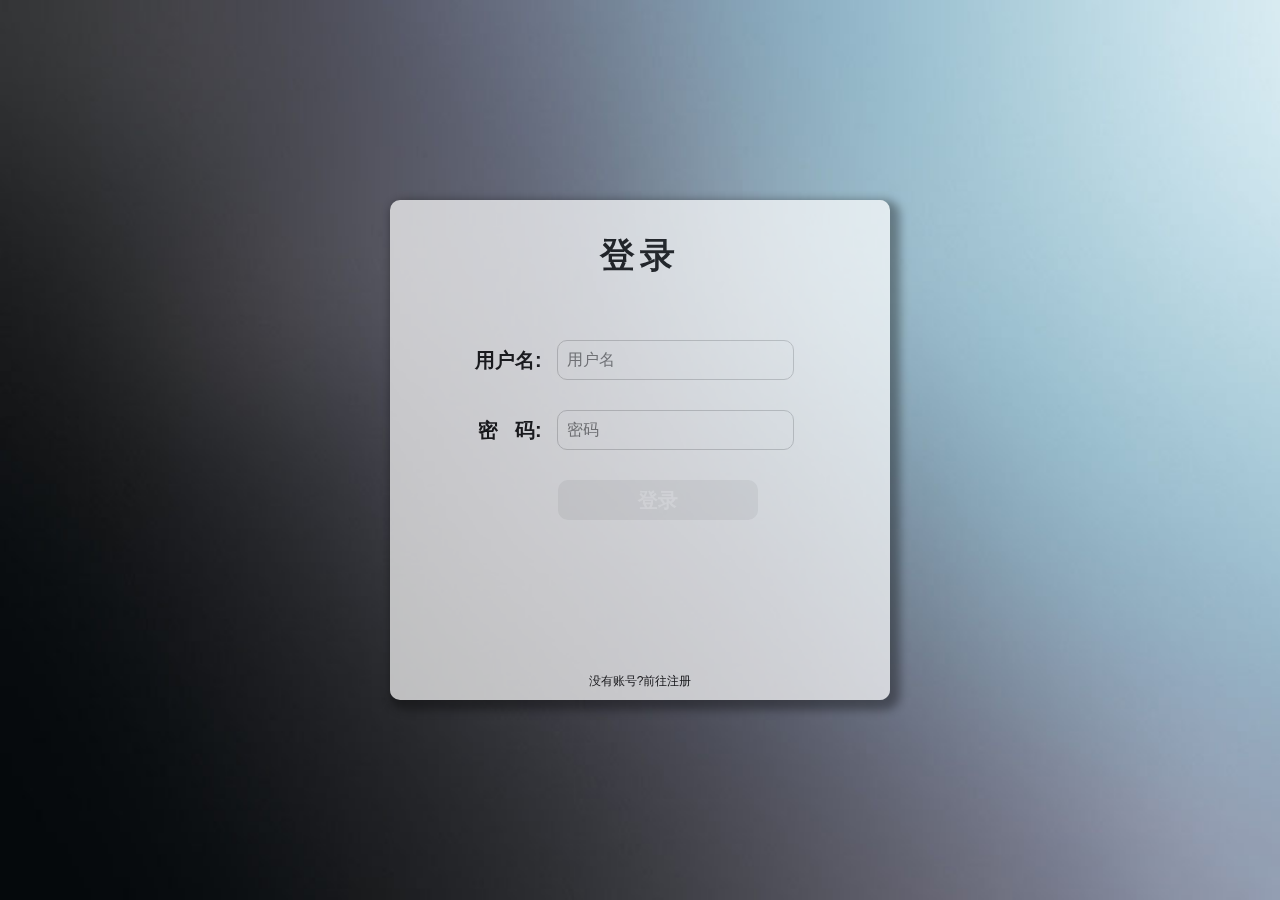
<file: WebContent/admin/pages_login.html>
<!DOCTYPE html PUBLIC "-//W3C//DTD XHTML 1.0 Transitional//EN" "http://www.w3.org/TR/xhtml1/DTD/xhtml1-transitional.dtd">
<html xmlns="http://www.w3.org/1999/xhtml">
<head>
<meta http-equiv="Content-Type" content="text/html; charset=utf-8" />
<title>登录界面</title>

<link rel="stylesheet" type="text/css" href="admin_login/css/bootstrap.min.css" />
<link rel="stylesheet" type="text/css" href="admin_login/css/style.css"/>

<script src="admin_login/js/jquery-1.7.2.min.js" type="text/javascript"></script>
<script type="text/javascript" src="js/my_js/login.js"></script>
<script type="text/javascript" src="dialog/dialog_js/MiniDialog-es5.min.js"></script>
<script type="text/javascript">
function ok_or_errorBylogin(l) {
	var content = $(l).val();
	if (content != "") {
		$(l).parent().next().next().css("display", "none");
	}
}
function ok_or_errorByRegister(r) {
	var affirm_psd = $("#affirm_psd");
	var psd_r = $("#psd_r");
	var affirm_psd_v = $("#affirm_psd").val();
	var psd_r_v = $("#psd_r").val();
	var content = $(r).val();
	if (content == "") {
		$(r).parent().next().css("display","none");
		$(r).parent().next().next().css("display", "block");
		return false;
	} else {
		$.ajax({
			url:"http://localhost:8080/2020_wxapp/getAdminInfoByName",
			type:"POST",
			dataType:"json",
			async:false,
			data:{"admin_name":content},
			success:function(data){
				if(data.success){
					console.log(data.msg);
					Dialog.info("消息提示", data.msg);
					$(r).val("");
					$(r).parent().next().css("display", "none");
					$(r).parent().next().next().css("display", "block");
				}else{
					$(r).parent().next().css("display", "block");
					$(r).parent().next().next().css("display", "none");
				}
			}
		})
		
	}
}

function barter_btn(bb) {
	$(bb).parent().parent().fadeOut(1000);
	$(bb).parent().parent().siblings().fadeIn(2000);
}
</script>
</head>

<body class="login_body">
<!-- ============================================登录start===================================== -->
<div class="login_div">
	<div class="col-xs-12 login_title">登录</div>
	<form class="login">
		<div class="nav">
			<div class="nav login_nav">
				<div class="col-xs-4 login_username">
					用户名:
				</div>
				<div class="col-xs-6 login_usernameInput">
					<input type="text" name="" id="name" value="" placeholder="&nbsp;&nbsp;用户名"  onblur="javascript:ok_or_errorBylogin(this)" />
				</div>
				<div class="col-xs-1 ok_gou">
					√
				</div>
				<div class="col-xs-1 error_cuo">
					×
				</div>
			</div>
			<div class="nav login_psdNav">
				<div class="col-xs-4">
					密&nbsp;&nbsp;&nbsp;码:
				</div>
				<div class="col-xs-6">
					<input type="password" name="" id="psd" value="" placeholder="&nbsp;&nbsp;密码" onBlur="javascript:ok_or_errorBylogin(this)" />
				</div>
				<div class="col-xs-1 ok_gou">
					√
				</div>
				<div class="col-xs-1 error_cuo">
					×
				</div>
			</div>
			<div class="col-xs-12 login_btn_div">
				<input type="button" class="sub_btn" value="登录" id="login" />
			</div>
		</div>
	</form>

	<div class="col-xs-12 barter_btnDiv">
		<button class="barter_btn" onClick="javascript:barter_btn(this)">没有账号?前往注册</button>
	</div>
</div>
<!--=======================================登录end ========================  -->
<!-- ======================================注册start ======================= -->
<div class="register_body">
	<div class="col-xs-12 register_title">注册</div>
	<form action="" class="register" method="post">
		<div class="nav">
			<div class="nav register_nav">
				<div class="col-xs-4">
					用户名:
				</div>
				<div class="col-xs-6">
					<input type="text" name="" id="name_r" value="" placeholder="&nbsp;&nbsp;用户名" onBlur="javascript:ok_or_errorByRegister(this)" />
				</div>
				<div class="col-xs-1 ok_gou">
					√
				</div>
				<div class="col-xs-1 error_cuo">
					×
				</div>
			</div>
			<div class="nav register_psdnav">
				<div class="col-xs-4">
					密&nbsp;&nbsp;&nbsp;码:
				</div>
				<div class="col-xs-6">
					<input type="password" name="" id="psd_r" value="" placeholder="&nbsp;&nbsp;密码" />
				</div>
				<div class="col-xs-1 ok_gou">
					√
				</div>
				<div class="col-xs-1 error_cuo">
					×
				</div>
			</div>
			<div class="nav register_affirm">
				<div class="col-xs-4">
					确认密码:
				</div>
				<div class="col-xs-6">
					<input type="password" name="" id="affirm_psd" value="" placeholder="&nbsp;&nbsp;确认密码"  />
				</div>
				<div class="col-xs-1 ok_gou">
					√
				</div>
				<div class="col-xs-1 error_cuo">
					×
				</div>
			</div>
			<div class="col-xs-12 register_btn_div">
				<input type="button" class="sub_btn" value="注册" id="register" />
			</div>
		</div>
	</form>
	<div class="col-xs-12 barter_register">
		<button class="barter_registerBtn" onclick="javascript:barter_btn(this)" style="">已有账号?返回登录</button>
	</div>
<!--========================================注册end=======================================  -->
</div>

</body>
</html>
</file>
<file: WebContent/admin/admin_login/css/style.css>
@charset "utf-8";
* {
    margin: 0px ;
    padding: 0px ;
    text-decoration: none ;
    list-style: none;
    font-size: 12px ;
    font-family: Arial ;
}
/**login**/
.login_body{background: transparent; background: url(../../images/login.jpg);background-attachment:fixed;background-repeat:no-repeat;background-size:cover;-moz-background-size:cover;-webkit-background-size:cover;}
.login_div{width:500px;height:500px; top: 50%; left: 50%; color: black; margin-top: -250px; margin-left: -250px; position:fixed;border-radius:10px; z-index: 9999; background: #FFFFFF; opacity: 0.7; box-shadow: 5px 5px 10px 5px rgba(0, 0, 0, 0.5);}
.login_div .login_title{text-align: center; font-size: 35px; margin-top: 30px; letter-spacing: 5px; font-weight: bold;}
.login_nav{margin-top: 140px;}
.login_username{text-align: right; height: 40px; line-height: 40px; font-size: 20px; font-weight: bold;}
.login_usernameInput{height: 40px; padding: 0px;}
#name{font-size: 16px; height: 40px; outline: 0px; border-radius: 10px; border: 1px solid #CCCCCC; width: 95%;}
.ok_gou{height: 40px; color: #5CB85C; font-size: 35px; display: none; text-align: center; border-radius: 10px;padding: 0px; line-height: 37px; border: 2px solid  #5CB85C;}
.error_cuo{height: 40px; color: red; font-size: 40px;  display: none; text-align: center; border-radius: 10px;padding: 0px; line-height: 30px; border: 2px solid red;}
.login_psdNav{margin-top: 30px;}
.login_psdNav .col-xs-4{text-align: right; height: 40px; line-height: 40px; font-size: 20px; font-weight: bold;}
.login_psdNav .col-xs-6{height: 40px; padding: 0px;}
#psd{height: 40px; font-size: 16px; outline: 0px; border-radius: 10px; border: 1px solid #CCCCCC; width: 95%; }
.login_btn_div{text-align: center; margin-top: 30px; padding-left: 50px;}
#login{outline: 0px; border: 0px; width: 200px; height: 40px; border-radius: 10px; color: white; font-weight: bold; font-size: 20px;}
.barter_btnDiv{text-align: center; position: absolute; bottom: 0; margin-bottom: 10px;}
.barter_btn{border: 0px; background: transparent; outline: 0px;}
.register_body{width:500px;height:500px; top: 50%; left: 50%; color: black; margin-top: -250px; margin-left: -250px; position:fixed;border-radius:10px; display: none; background: #FFFFFF; opacity: 0.7; box-shadow: 5px 5px 10px 5px rgba(0, 0, 0, 0.5);}
.register_title{text-align: center; font-size: 35px; margin-top: 30px; letter-spacing: 5px; font-weight: bold;}
.register_nav{margin-top: 140px;}
.register_nav .col-xs-4{text-align: right; height: 40px; line-height: 40px; font-size: 20px; font-weight: bold;}
.register_nav .col-xs-6{height: 40px; padding: 0px;}
#name_r{font-size: 12px; height: 40px; outline: 0px; border-radius: 10px; border: 1px solid #CCCCCC; width: 95%;}
.register_psdnav{margin-top: 30px;}
.register_psdnav .col-xs-4{text-align: right; height: 40px; line-height: 40px; font-size: 20px; font-weight: bold;}
.register_psdnav .col-xs-6{height: 40px; padding: 0px;}
#psd_r{height: 40px; font-size: 12px; outline: 0px; border-radius: 10px; border: 1px solid #CCCCCC; width: 95%;}
.register_affirm{margin-top: 30px;}
.register_affirm .col-xs-4{text-align: right; height: 40px; line-height: 40px; font-size: 20px; font-weight: bold; }
.register_affirm .col-xs-6{height: 40px; padding: 0px;}
#affirm_psd{height: 40px; font-size: 12px; outline: 0px; border-radius: 10px; border: 1px solid #CCCCCC; width: 95%; }
.register_btn_div{text-align: center; margin-top: 30px; padding-left: 50px;}
#register{outline: 0px; border: 0px; width: 200px; height: 40px; border-radius: 10px; color: white; font-weight: bold; font-size: 20px;}
.barter_register{text-align: center; position: absolute; bottom: 0;margin-bottom: 10px;}
.barter_registerBtn{border: 0px; background: transparent; outline: 0px;}
.sub_btn:hover{background: #31B0D5;}
.inputChange::-webkit-input-placeholder{
    color:#E52020;
}
.inputChange::-moz-placeholder{   /* Mozilla Firefox 19+ */
    color:#E52020;
}
.inputChange:-moz-placeholder{    /* Mozilla Firefox 4 to 18 */
    color:#E52020;
}
.inputChange:-ms-input-placeholder{  /* Internet Explorer 10-11 */ 
    color:#E52020;
}
</file>
